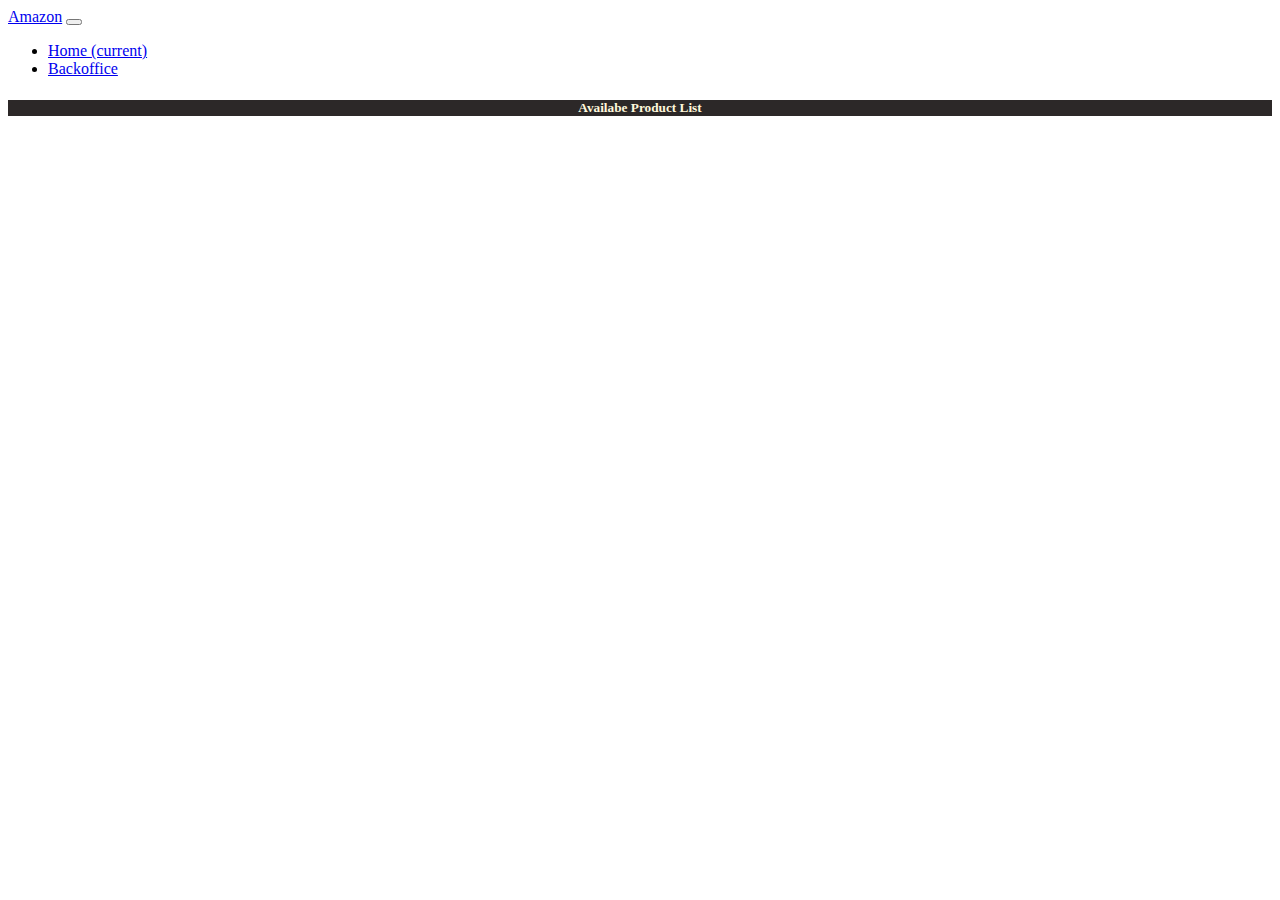
<file: index.html>
<!DOCTYPE html>
<html lang="en">
  <head>
    <!-- Required meta tags -->
    <!--
          
            You are building the new Amazon.
            This time you are also responsible for the back office.
            THIS is you CRUD endpoint
            https://striveschool-api.herokuapp.com/api/product/
            The product model is 
            {
                "_id": "5d318e1a8541744830bef139", //SERVER GENERATED
                "name": "app test 1",  //REQUIRED
                "description": "somthing longer", //REQUIRED
                "brand": "nokia", //REQUIRED
                "imageUrl": "https://drop.ndtv.com/TECH/product_database/images/2152017124957PM_635_nokia_3310.jpeg?downsize=*:420&output-quality=80", //REQUIRED
                "price": 100, //REQUIRED
                "userId": "admin", //SERVER GENERATED
                "createdAt": "2019-07-19T09:32:10.535Z", //SERVER GENERATED
                "updatedAt": "2019-07-19T09:32:10.535Z", //SERVER GENERATED
                "__v": 0 //SERVER GENERATED
            }
            #---------------------------------------------------------------#
            EVERY REST API CALL SHOULD BE AUTHENTICATED. 
            Every request to the API should use Token Based Authentication to secure access to the contents.
            You can get your token by registering on: strive.school/studentlogin
            Authorization: Bearer ###########
            Where ######### is the access_token returned by the endpoint.
            #---------------------------------------------------------------#
            Today you have to implement:
            - A backoffice page, where you can insert the product by specifying the parameters
            - A front page, where the user can see the available products
            ------ N.B. ------
            Tokens duration is set to 14 days. Whenever you'll need to obtain a new one you can send the following request:
            
            POST https://striveschool-api.herokuapp.com/api/account/login
            {
                "username": "testusername@yourmail.com",
                "password":"pass"
            }   
        -->
    <meta charset="utf-8" />
    <meta
      name="viewport"
      content="width=device-width, initial-scale=1, shrink-to-fit=no"
    />

    <!-- Bootstrap CSS -->
    <link
      rel="stylesheet"
      href="https://cdn.jsdelivr.net/npm/bootstrap@4.6.0/dist/css/bootstrap.min.css"
      integrity="sha384-B0vP5xmATw1+K9KRQjQERJvTumQW0nPEzvF6L/Z6nronJ3oUOFUFpCjEUQouq2+l"
      crossorigin="anonymous"
    />
    <title>Amazon CRUD</title>
  </head>
  <body>
    <nav class="navbar navbar-expand-lg navbar-light bg-light">
      <a class="navbar-brand" href="#">Amazon</a>
      <button
        class="navbar-toggler"
        type="button"
        data-toggle="collapse"
        data-target="#navbarNav"
        aria-controls="navbarNav"
        aria-expanded="false"
        aria-label="Toggle navigation"
      >
        <span class="navbar-toggler-icon"></span>
      </button>
      <div class="collapse navbar-collapse" id="navbarNav">
        <ul class="navbar-nav">
          <li class="nav-item active">
            <a class="nav-link" href="#"
              >Home <span class="sr-only">(current)</span></a
            >
          </li>
          <li class="nav-item">
            <a class="nav-link" href="backoffice.html">Backoffice</a>
          </li>
        </ul>
      </div>
    </nav>
    <div class="container form-container">
      <div class="row content-justify-center">
        <div class="col-8">
          <h5
            style="
              background-color: rgb(44, 40, 40);
              text-align: center;
              color: cornsilk;
            "
          >
            Availabe Product List
          </h5>
          <div class="container" id="allProduct">
            <div class="row"></div>
          </div>
        </div>
      </div>
    </div>

    <!-- Optional JavaScript; choose one of the two! -->

    <!-- Option 1: jQuery and Bootstrap Bundle (includes Popper) -->
    <script
      src="https://code.jquery.com/jquery-3.5.1.slim.min.js"
      integrity="sha384-DfXdz2htPH0lsSSs5nCTpuj/zy4C+OGpamoFVy38MVBnE+IbbVYUew+OrCXaRkfj"
      crossorigin="anonymous"
    ></script>
    <script
      src="https://cdn.jsdelivr.net/npm/bootstrap@4.6.0/dist/js/bootstrap.bundle.min.js"
      integrity="sha384-Piv4xVNRyMGpqkS2by6br4gNJ7DXjqk09RmUpJ8jgGtD7zP9yug3goQfGII0yAns"
      crossorigin="anonymous"
    ></script>

    <!-- Option 2: Separate Popper and Bootstrap JS -->
    <!--
    <script src="https://code.jquery.com/jquery-3.5.1.slim.min.js" integrity="sha384-DfXdz2htPH0lsSSs5nCTpuj/zy4C+OGpamoFVy38MVBnE+IbbVYUew+OrCXaRkfj" crossorigin="anonymous"></script>
    <script src="https://cdn.jsdelivr.net/npm/popper.js@1.16.1/dist/umd/popper.min.js" integrity="sha384-9/reFTGAW83EW2RDu2S0VKaIzap3H66lZH81PoYlFhbGU+6BZp6G7niu735Sk7lN" crossorigin="anonymous"></script>
    <script src="https://cdn.jsdelivr.net/npm/bootstrap@4.6.0/dist/js/bootstrap.min.js" integrity="sha384-+YQ4JLhjyBLPDQt//I+STsc9iw4uQqACwlvpslubQzn4u2UU2UFM80nGisd026JF" crossorigin="anonymous"></script>
    -->
    <script>
      const getProducts = async () => {
        const url = "https://striveschool-api.herokuapp.com/api/product/";
        try {
          const response = await fetch(
            url,

            {
              method: "GET",
              headers: {
                Authorization:
                  "Bearer eyJhbGciOiJIUzI1NiIsInR5cCI6IkpXVCJ9.eyJfaWQiOiI2MTFkMGE0ODJkNTI2MjAwMTViNmRjZjkiLCJpYXQiOjE2MjkzODY4OTgsImV4cCI6MTYzMDU5NjQ5OH0.bnlfMeJxfy4dGVHmxafxZW38WB1INSNVpUios1qcbEQ",
              },
            }
          );
          const allTheProducts = await response.json();
          return allTheProducts;
        } catch (err) {
          console.log("error is handled");
        }
      };
      const displayProducts = (allTheProducts) => {
        let displayProductContainer =
          document.querySelector("#allProduct .row");

        allTheProducts.forEach((product) => {
          displayProductContainer.innerHTML += `<div class="card col-12 col-sm-6 col-md-4 col-lg-2">
                <img class="card-img-top" src="${product.imageUrl}" alt="Card image cap">

                <div class="card-body">
                    <h5 class="card-title">${product.name}</h5>
                    <h6 class="card-text">Brand: ${product.brand}</h6>
                    <p class="card-text">Price: ${product.description}</p>
                    <p class="card-text">Price: ${product.price}</p>
                    <a href="/details.html?id=${product._id}">Click Here</a>


                </div>
                </div>`;
        });
      };

      window.onload = async () => {
        const allTheProducts = await getProducts();
        displayProducts(allTheProducts);
        console.log(allTheProducts);
      };
    </script>
  </body>
</html>
</file>
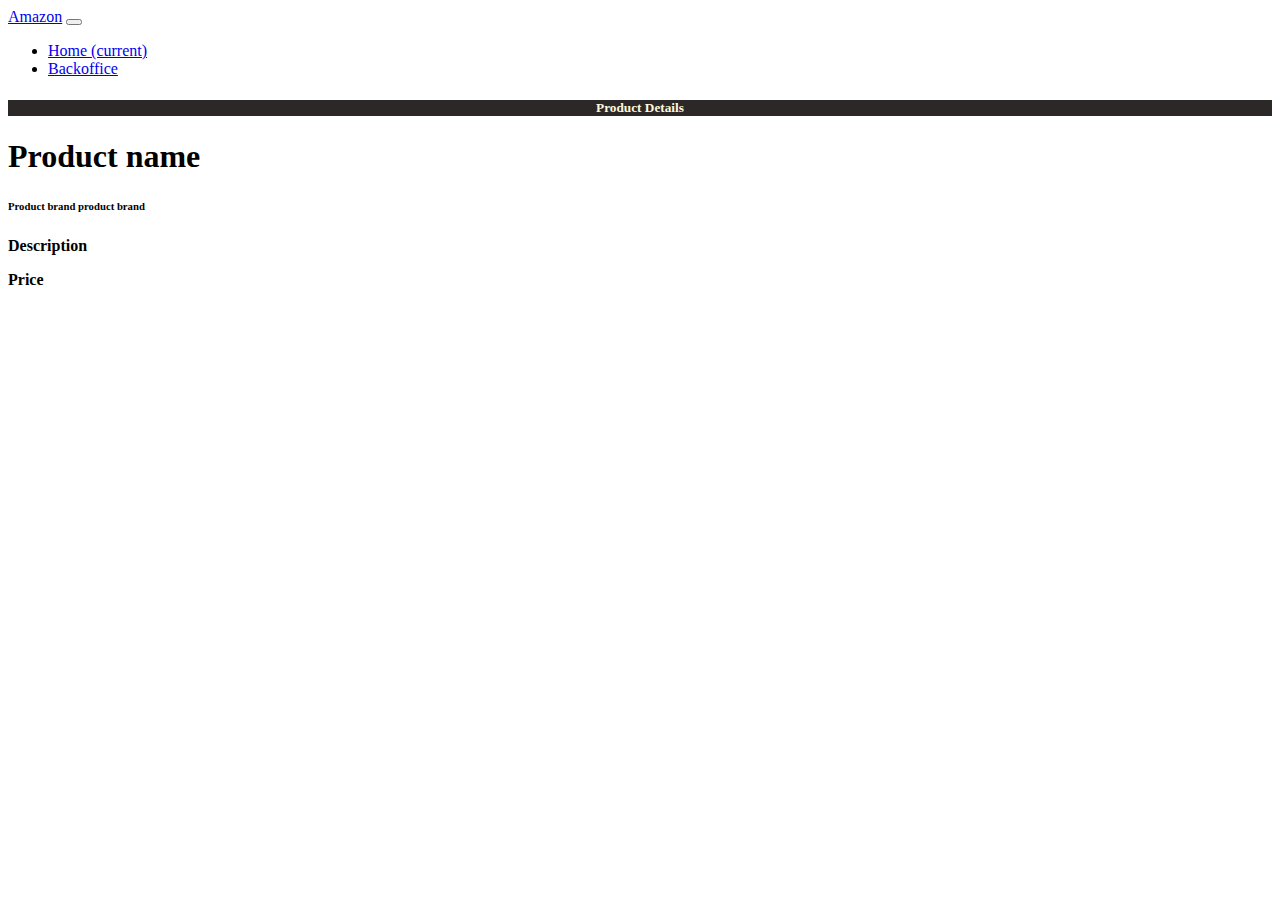
<file: details.html>
<!DOCTYPE html>
<html lang="en">
  <head>
    <!-- Required meta tags -->
    <meta charset="utf-8" />
    <meta
      name="viewport"
      content="width=device-width, initial-scale=1, shrink-to-fit=no"
    />

    <!-- Bootstrap CSS -->
    <link
      rel="stylesheet"
      href="https://cdn.jsdelivr.net/npm/bootstrap@4.6.0/dist/css/bootstrap.min.css"
      integrity="sha384-B0vP5xmATw1+K9KRQjQERJvTumQW0nPEzvF6L/Z6nronJ3oUOFUFpCjEUQouq2+l"
      crossorigin="anonymous"
    />

    <title>Hello, world!</title>
  </head>
  <body>
    <nav class="navbar navbar-expand-lg navbar-light bg-light">
      <a class="navbar-brand" href="#">Amazon</a>
      <button
        class="navbar-toggler"
        type="button"
        data-toggle="collapse"
        data-target="#navbarNav"
        aria-controls="navbarNav"
        aria-expanded="false"
        aria-label="Toggle navigation"
      >
        <span class="navbar-toggler-icon"></span>
      </button>
      <div class="collapse navbar-collapse" id="navbarNav">
        <ul class="navbar-nav">
          <li class="nav-item active">
            <a class="nav-link" href="#"
              >Home <span class="sr-only">(current)</span></a
            >
          </li>
          <li class="nav-item">
            <a class="nav-link" href="backoffice.html">Backoffice</a>
          </li>
        </ul>
      </div>
    </nav>
    <div class="container">
      <div class="row justify-content-center">
        <div class="col-md-10 col-lg-8">
          <h5
            style="
              background-color: rgb(44, 40, 40);
              text-align: center;
              color: cornsilk;
            "
          >
            Product Details
          </h5>
          <div id="product-details">

              
          <class="card-body">
            <h1 class="card-title"><strong>Product name</strong> </h1>
            <h6 class="card-text"><strong>Product brand</strong> product brand</h6>
            <p class="card-text"><strong>Description</strong></p>
            <p class="card-text"><strong>Price</strong></p>
        
        </div>
        </div>

            </div>
          </div>
        </div>
      </div>
    </div>

    <!-- Optional JavaScript; choose one of the two! -->

    <!-- Option 1: jQuery and Bootstrap Bundle (includes Popper) -->
    <script
      src="https://code.jquery.com/jquery-3.5.1.slim.min.js"
      integrity="sha384-DfXdz2htPH0lsSSs5nCTpuj/zy4C+OGpamoFVy38MVBnE+IbbVYUew+OrCXaRkfj"
      crossorigin="anonymous"
    ></script>
    <script
      src="https://cdn.jsdelivr.net/npm/bootstrap@4.6.0/dist/js/bootstrap.bundle.min.js"
      integrity="sha384-Piv4xVNRyMGpqkS2by6br4gNJ7DXjqk09RmUpJ8jgGtD7zP9yug3goQfGII0yAns"
      crossorigin="anonymous"
    ></script>

    <!-- Option 2: Separate Popper and Bootstrap JS -->
    <!--
    <script src="https://code.jquery.com/jquery-3.5.1.slim.min.js" integrity="sha384-DfXdz2htPH0lsSSs5nCTpuj/zy4C+OGpamoFVy38MVBnE+IbbVYUew+OrCXaRkfj" crossorigin="anonymous"></script>
    <script src="https://cdn.jsdelivr.net/npm/popper.js@1.16.1/dist/umd/popper.min.js" integrity="sha384-9/reFTGAW83EW2RDu2S0VKaIzap3H66lZH81PoYlFhbGU+6BZp6G7niu735Sk7lN" crossorigin="anonymous"></script>
    <script src="https://cdn.jsdelivr.net/npm/bootstrap@4.6.0/dist/js/bootstrap.min.js" integrity="sha384-+YQ4JLhjyBLPDQt//I+STsc9iw4uQqACwlvpslubQzn4u2UU2UFM80nGisd026JF" crossorigin="anonymous"></script>
    -->
    <script>
        const productId = new URLSearchParams(window.location.search)
        const newProductId =  productId.get("id")
        console.log(newProductId)

        window.onload = async () => {
            const url = "https://striveschool-api.herokuapp.com/api/product/";
           
        
            const response = await fetch(url + newProductId ,  {
              method: "GET",
              headers: {
                Authorization:
                  "Bearer eyJhbGciOiJIUzI1NiIsInR5cCI6IkpXVCJ9.eyJfaWQiOiI2MTFkMGE0ODJkNTI2MjAwMTViNmRjZjkiLCJpYXQiOjE2MjkzODY4OTgsImV4cCI6MTYzMDU5NjQ5OH0.bnlfMeJxfy4dGVHmxafxZW38WB1INSNVpUios1qcbEQ"
              },
            } )

            
            if (response.ok) {
                const productData = await response.json()
                const productContainer = document.getElementById("product-details")
                productContainer.innerHTML = `<div class="card col-12 col-sm-6 col-md-4 col-lg-2">
                <img class="card-img-top" src="${productData.imageUrl}" alt="Card image cap">

                <div class="card-body">
                    <h5 class="card-title">${productData.name}</h5>
                    <h6 class="card-text">Brand: ${productData.brand}</h6>
                    <p class="card-text">Price: ${productData.description}</p>
                    <p class="card-text">Price: ${productData.price}</p>


                </div>
                </div>`;
                
            }
        }
    </script>
  </body>
</html>
</file>
